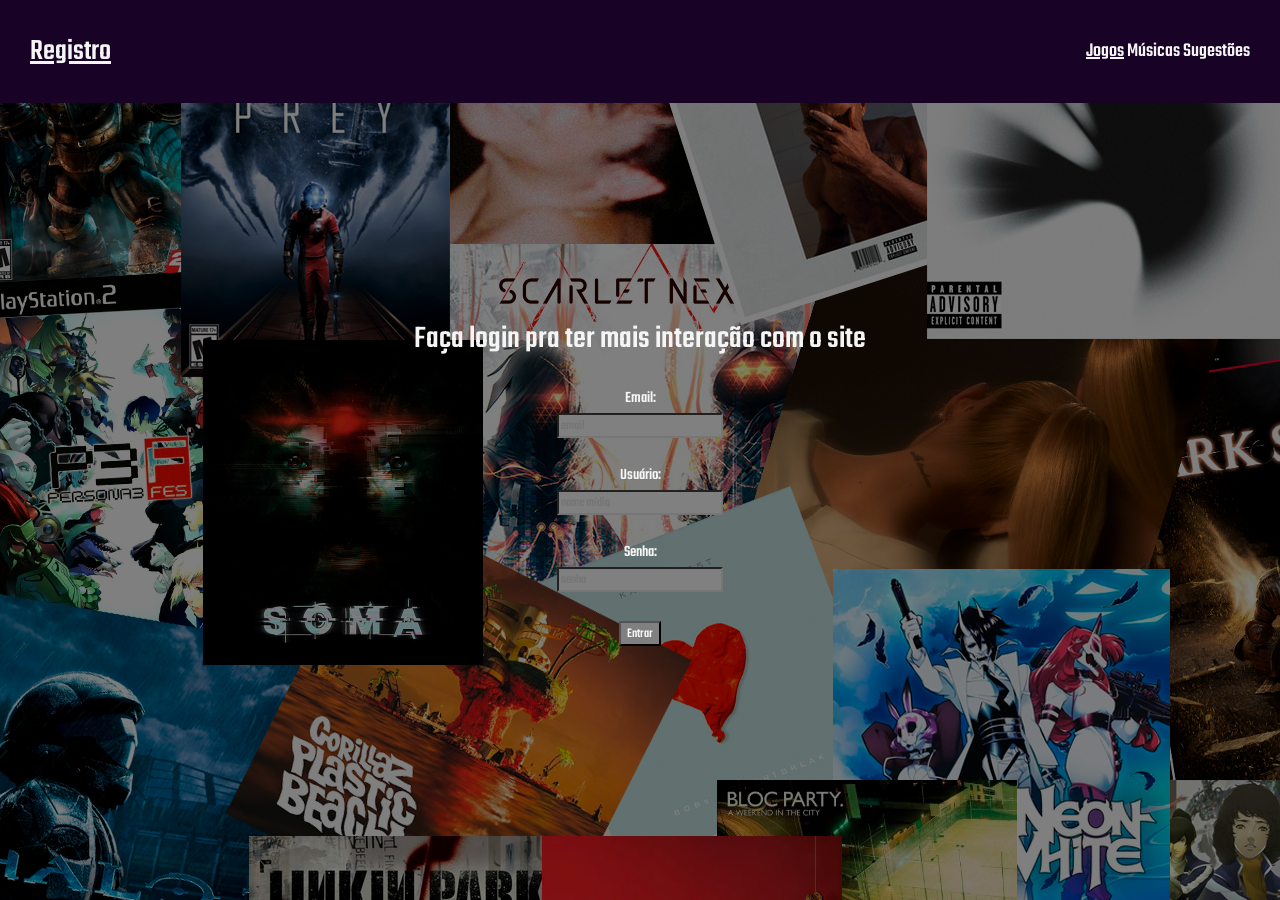
<file: login.html>
<!DOCTYPE html>
<html lang="en">
<head>
    <meta charset="UTF-8">
    <meta name="viewport" content="width=device-width, initial-scale=1.0">
    <link rel="stylesheet" href="login.css">
<style>
    @import url('https://fonts.googleapis.com/css2?family=Teko:wght@300..700&display=swap');
</style>
    <title>Document</title>
</head>
<body>
    <header>
        <div class="header-esq">
        <a href="./registro.html">Registro</a>
        </div>
        <div class="header-dir">
        <a href="./index.html">Jogos</a>
        Músicas
        Sugestões
        </div>
    </header>
        <div class="login">
            <h1>Faça login pra ter mais interação com o site</h1>
            Email: <input type="email" id="ipt_email" placeholder="email"><br>
            Usuário: <input type="text" id="ipt_user" placeholder="nome mídia"><br>
            Senha: <input type="password" id="ipt_senha" placeholder="senha"><br>
            <button onclick="entrar()">Entrar</button>
        </div>
</body>
</html>
<script>
</script>
</file>
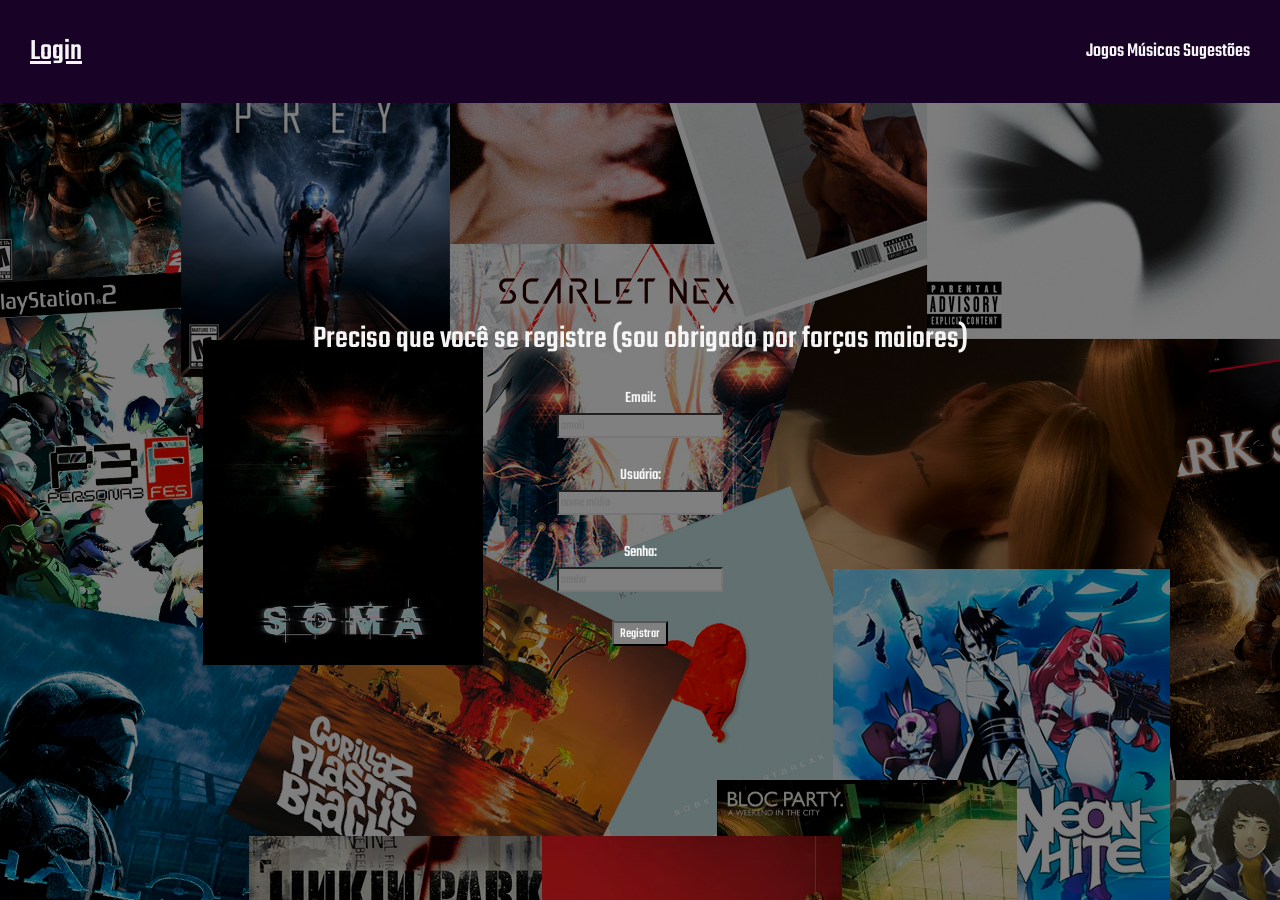
<file: registro.html>
<!DOCTYPE html>
<html lang="en">
<head>
    <meta charset="UTF-8">
    <meta name="viewport" content="width=device-width, initial-scale=1.0">
    <link rel="stylesheet" href="login.css">
<style>
    @import url('https://fonts.googleapis.com/css2?family=Teko:wght@300..700&display=swap');
</style>
    <title>Document</title>
</head>
<body>
    <header>
        <div class="header-esq">
        <a href="./login.html">Login</a>
        </div>
        <div class="header-dir">
        Jogos
        Músicas
        Sugestões
        </div>
    </header>
    <div class="login">
    <h1>Preciso que você se registre (sou obrigado por forças maiores)</h1>
        Email: <input type="email" id="ipt_email" placeholder="email"><br>
        Usuário: <input type="text" id="ipt_user" placeholder="nome mídia"><br>
        Senha: <input type="password" id="ipt_senha" placeholder="senha"><br>
        <button onclick="registro()">Registrar</button>
    </div>
</body>
</html>
<script>
    function registro(){
        let user = ipt_user.value
        let senha = ipt_senha.value
    }
</script>
</file>
<file: login.css>
*{
    font-family: "Teko", sans-serif;
    font-optical-sizing: auto;
    font-weight: 500;
    font-style: normal;
    color: whitesmoke
}

header{
    display: flex;
    padding: 30px;
    background-color: #180225;
    justify-content: space-between;
    align-items: center;
}

.header-esq{
    background-color: #180225;
    font-size: 30px;
}

.header-dir{
    background-color: #180225;
    font-size: 20px;
}

body{
    margin: 0%;
    background-image: linear-gradient(rgba(0, 0, 0, 0.5), rgba(0, 0, 0, 0.5)),
    url(src/fundo.png);
}

input{
    display: flex;
    background-color: gray
}
button{
    display: flex;
    background-color: grey;
}

.login{
    display: flex;
    flex-direction: column;
    align-items: center;
    gap: 3px;
    padding-top: 15%;
}

a{
    background-color: #180225;
}
</file>
